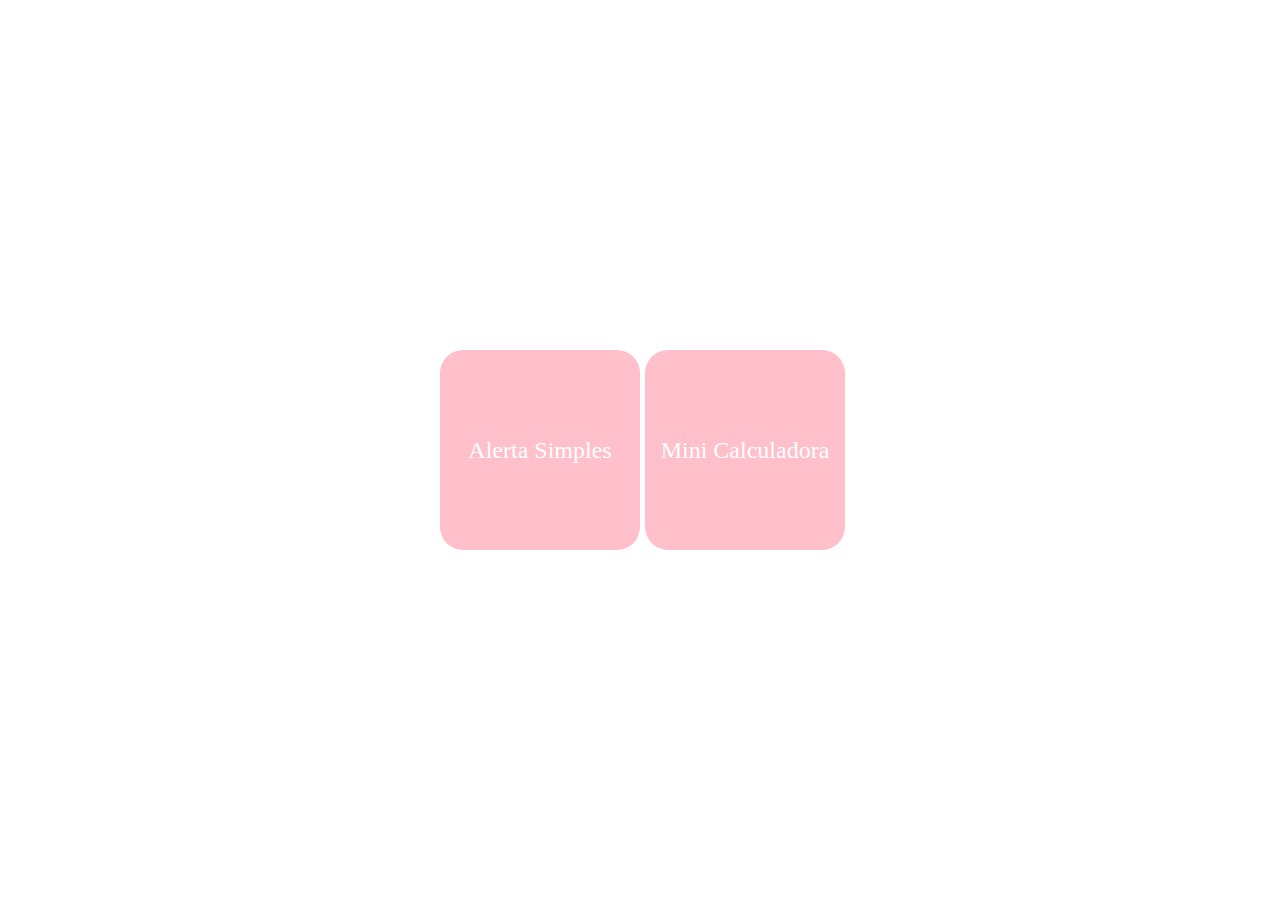
<file: index.html>
<!DOCTYPE html>
<html lang="pt-BR">
<head>
    <meta charset="UTF-8">
    <meta http-equiv="X-UA-Compatible" content="IE=edge">
    <meta name="viewport" content="width=device-width, initial-scale=1.0">
    <title>Manipulação do DOM</title>
    <link rel="shortcut icon" href="https://icongr.am/devicon/javascript-plain.svg?size=128&color=ffc0cb" type="image/x-icon">
    <link rel="stylesheet" href="reset.css">
    <link rel="stylesheet" href="style.css">
</head>
<body>
    <a href="./Alerta Simples/index.html" target="_blank"><div>Alerta Simples</div></a>
    <a href="./Mini Calculadora/index.html" target="_blank"><div>Mini Calculadora</div></a>
</body>
</html>
</file>
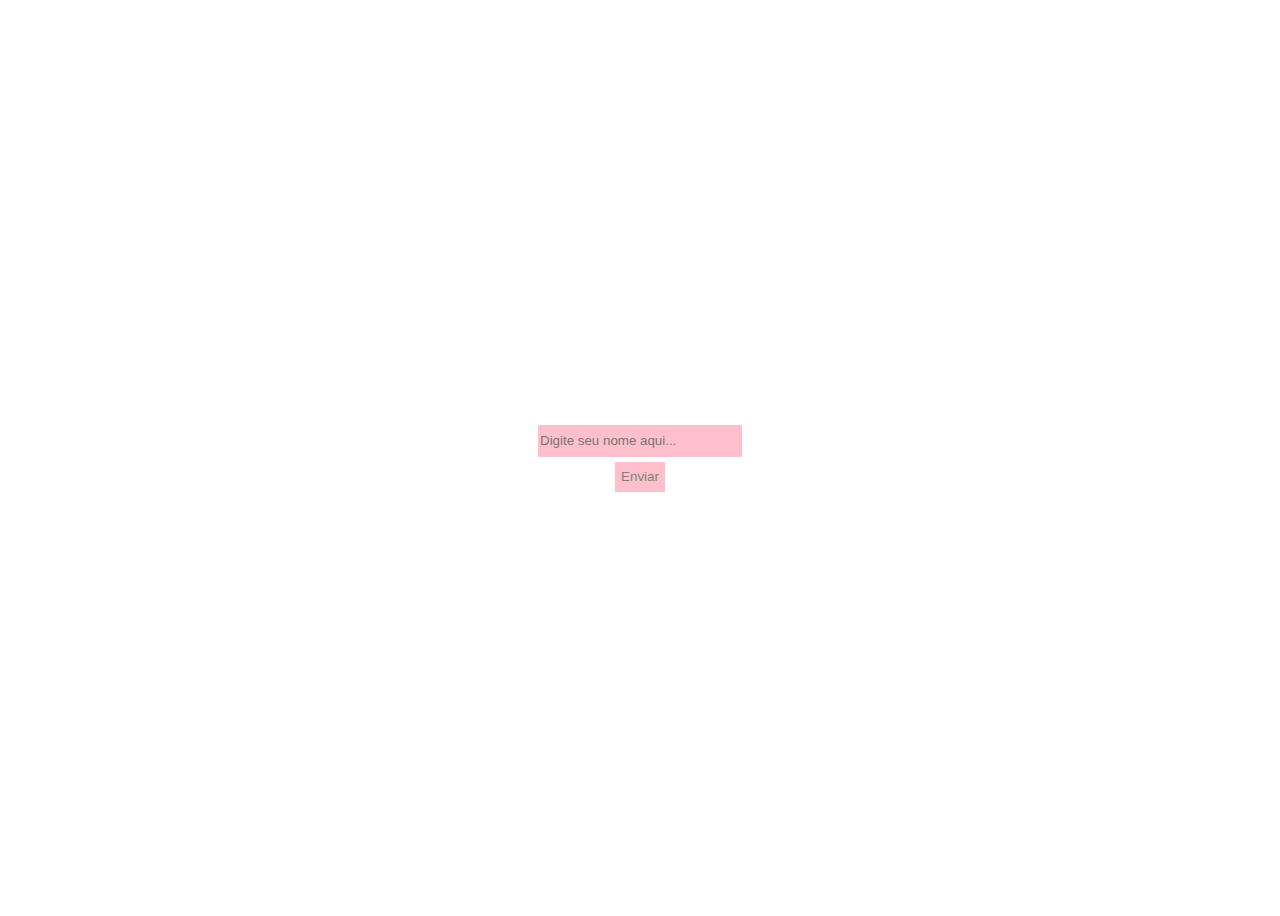
<file: Alerta Simples/index.html>
<!DOCTYPE html>
<html lang="pt-BR">
<head>
    <meta charset="UTF-8">
    <meta http-equiv="X-UA-Compatible" content="IE=edge">
    <meta name="viewport" content="width=device-width, initial-scale=1.0">
    <title>Alerta Simples</title>
    <link rel="shortcut icon" href="https://icongr.am/devicon/javascript-plain.svg?size=128&color=ffc0cb" type="image/x-icon">
</head>
<body>
    <script src="app.js"></script>
</body>
</html>
</file>
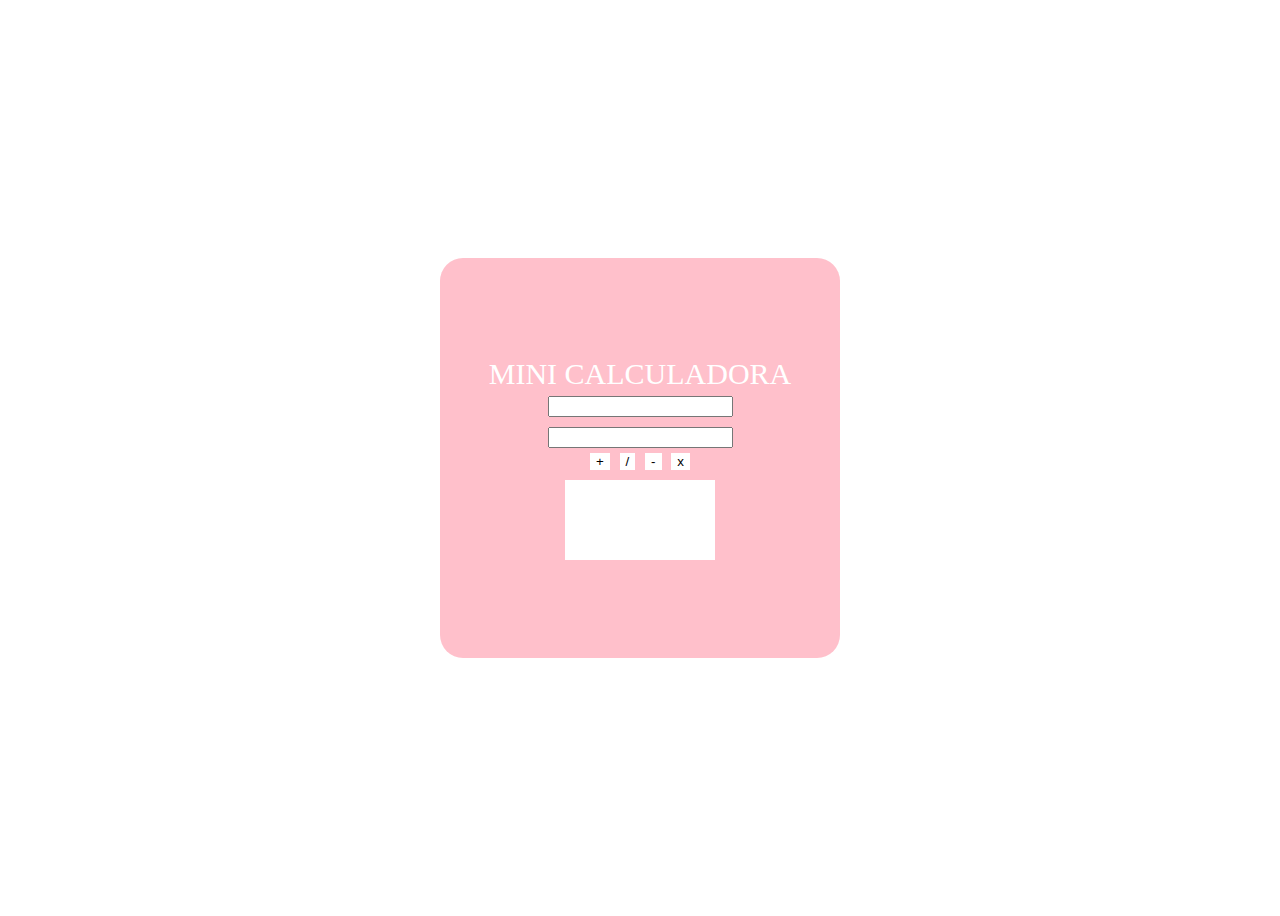
<file: Mini Calculadora/index.html>
<!DOCTYPE html>
<html lang="pt-BR">
<head>
    <meta charset="UTF-8">
    <meta http-equiv="X-UA-Compatible" content="IE=edge">
    <meta name="viewport" content="width=device-width, initial-scale=1.0">
    <title>Mini Calculadora</title>
    <link rel="shortcut icon" href="https://icongr.am/devicon/javascript-plain.svg?size=128&color=ffc0cb" type="image/x-icon">
</head>
<body>
    <script src="/Mini Calculadora/app.js"></script>
</body>
</html>
</file>
<file: style.css>
body{
    display: flex;
    justify-content: center;
    align-items: center;
    height: 100vh;
}
a{
    text-decoration: none;
    color: inherit;
}
div{
    height: 200px;
    width: 200px;
    background-color: pink;
    display: flex;
    justify-content: center;
    align-items: center;
    color: white;
    margin-left: 5px;
    font-size: 24px;
    border-radius: 23px;
}
</file>
